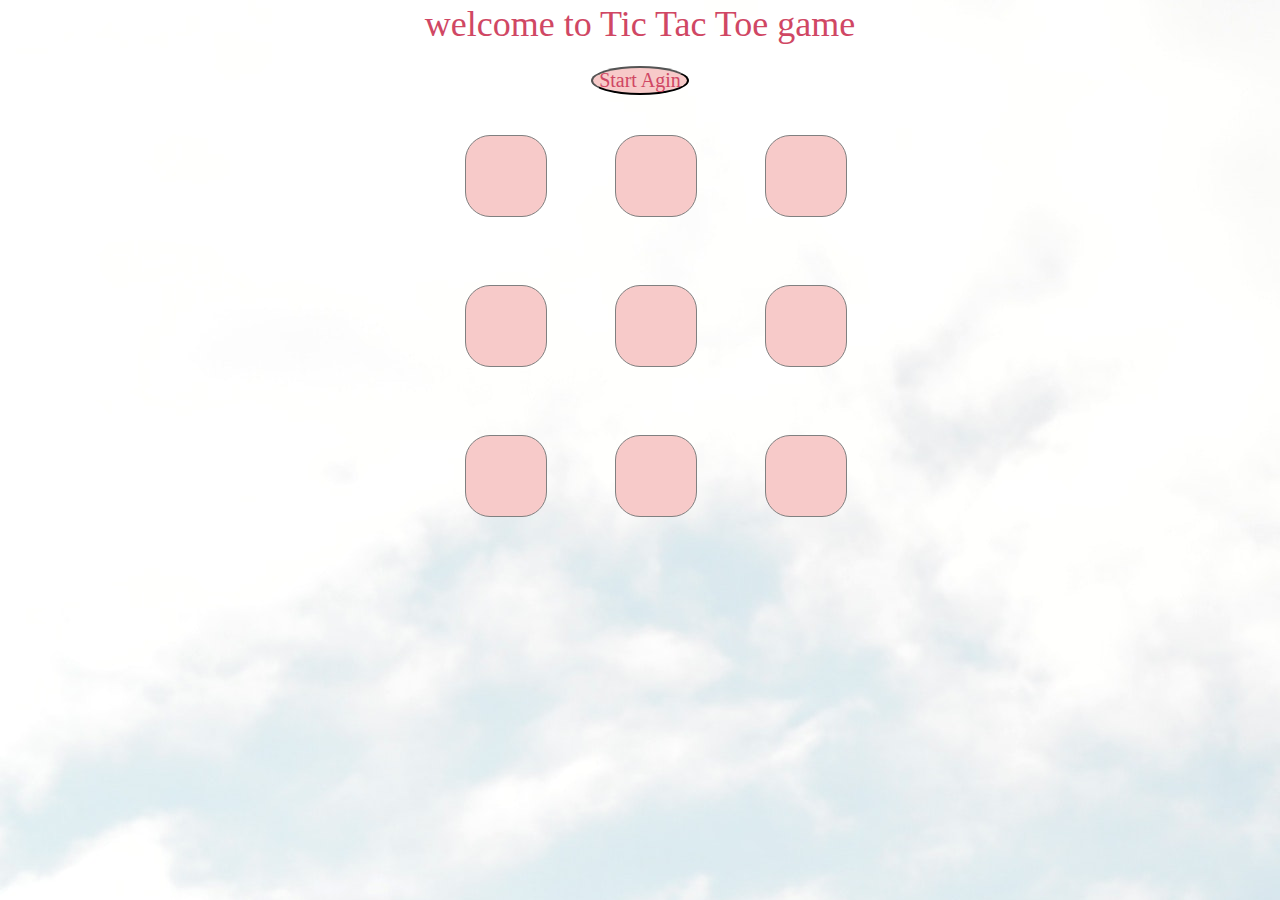
<file: index.html>
<!DOCTYPE html>
<html lang="en">
<head>
    <meta charset="UTF-8">
    <meta name="viewport" content="width=device-width, initial-scale=1.0">
    <meta http-equiv="X-UA-Compatible" content="ie=edge">
    <link rel="stylesheet" href="style.css">
    <title>Game Tic Tac Toe</title>
</head>
<body>
    <h1> welcome to Tic Tac Toe game </h1>
    <div><h2 id="move"></h2>
    <button id="StartAgain" onclick="replay()">Start Agin</button>
    <p id="Win"></p></div>
        
        <div class="container" >
          <div class ="boxes" id = "Box0" ></div>
          <div class ="boxes" id = "Box1" ></div>
          <div class ="boxes" id = "Box2" ></div>
          <div class ="boxes" id = "Box3" ></div>
          <div class ="boxes" id = "Box4" ></div>
          <div class ="boxes" id = "Box5" ></div>
          <div class ="boxes" id = "Box6"></div>
          <div class ="boxes" id = "Box7"></div>
          <div class ="boxes" id = "Box8"></div>
        </div>

<!--link with jQery and JS-->
<script src="https://code.jquery.com/jquery-3.4.1.min.js"
integrity="sha256-CSXorXvZcTkaix6Yvo6HppcZGetbYMGWSFlBw8HfCJo=" crossorigin="anonymous"></script>
 <script src="main.js"></script>
</body>
</html>
</file>
<file: style.css>
body{
text-align: center;
justify-content: center;
background-color: #cccccc;
background-image:url("imges/atmosphere-background-bright-clouds-19670.jpg");;
margin: auto;
}
.container{
text-align: center;
justify-content: center;
margin: 25px;
display: grid;
grid-template-rows:50px 50px 50px  ;
grid-template-columns:50px 50px 50px  ;
grid-gap: 100px;
}
.boxes{
font-family: "comic sans MS", sans-serif,cursive;
font-size: 50px;
border-radius: 25px;
background-color:#F7CAC9;
width: 80px;
height: 80px;
border: 1px solid gray;
margin: 0px 0px;
padding: 0px 0px;
}
.boxes:hover {
    background-color:gray;
}
h1{
    text-align: center;
    color: #d04764; 
    font-family: 'Lobster', cursive; 
    font-size: 36px; 
    font-weight: normal; 
    line-height: 48px; 
    margin: 0 0 18px; 
    text-shadow: 1px 0 0 #fff;
}
h2{
    text-align: center;
    color:palevioletred; 
    font-family: 'Lobster', cursive; 
    font-size: 20px; 
    font-weight: normal; 
    line-height: 48px; 
    margin: 0 0 18px; 
    text-shadow: 1px 0 0 #fff;
}
#StartAgain{
    border-radius: 50%; 
    color: #d04764; 
    font-family: 'Lobster', cursive; 
    font-size : 20px;
    background-color:#F7CAC9;
justify-content: space-between;
}
#Win{
    margin-top:40px ;
    border-radius: 50%;
    color:	palevioletred; 
    font-family: 'Lobster', cursive; 
    font-size : 20px; 
}
#move{
    border-radius: 50%;
    color:	palevioletred; 
    font-family: 'Lobster', cursive; 
    font-size : 20px; 
}
</file>
